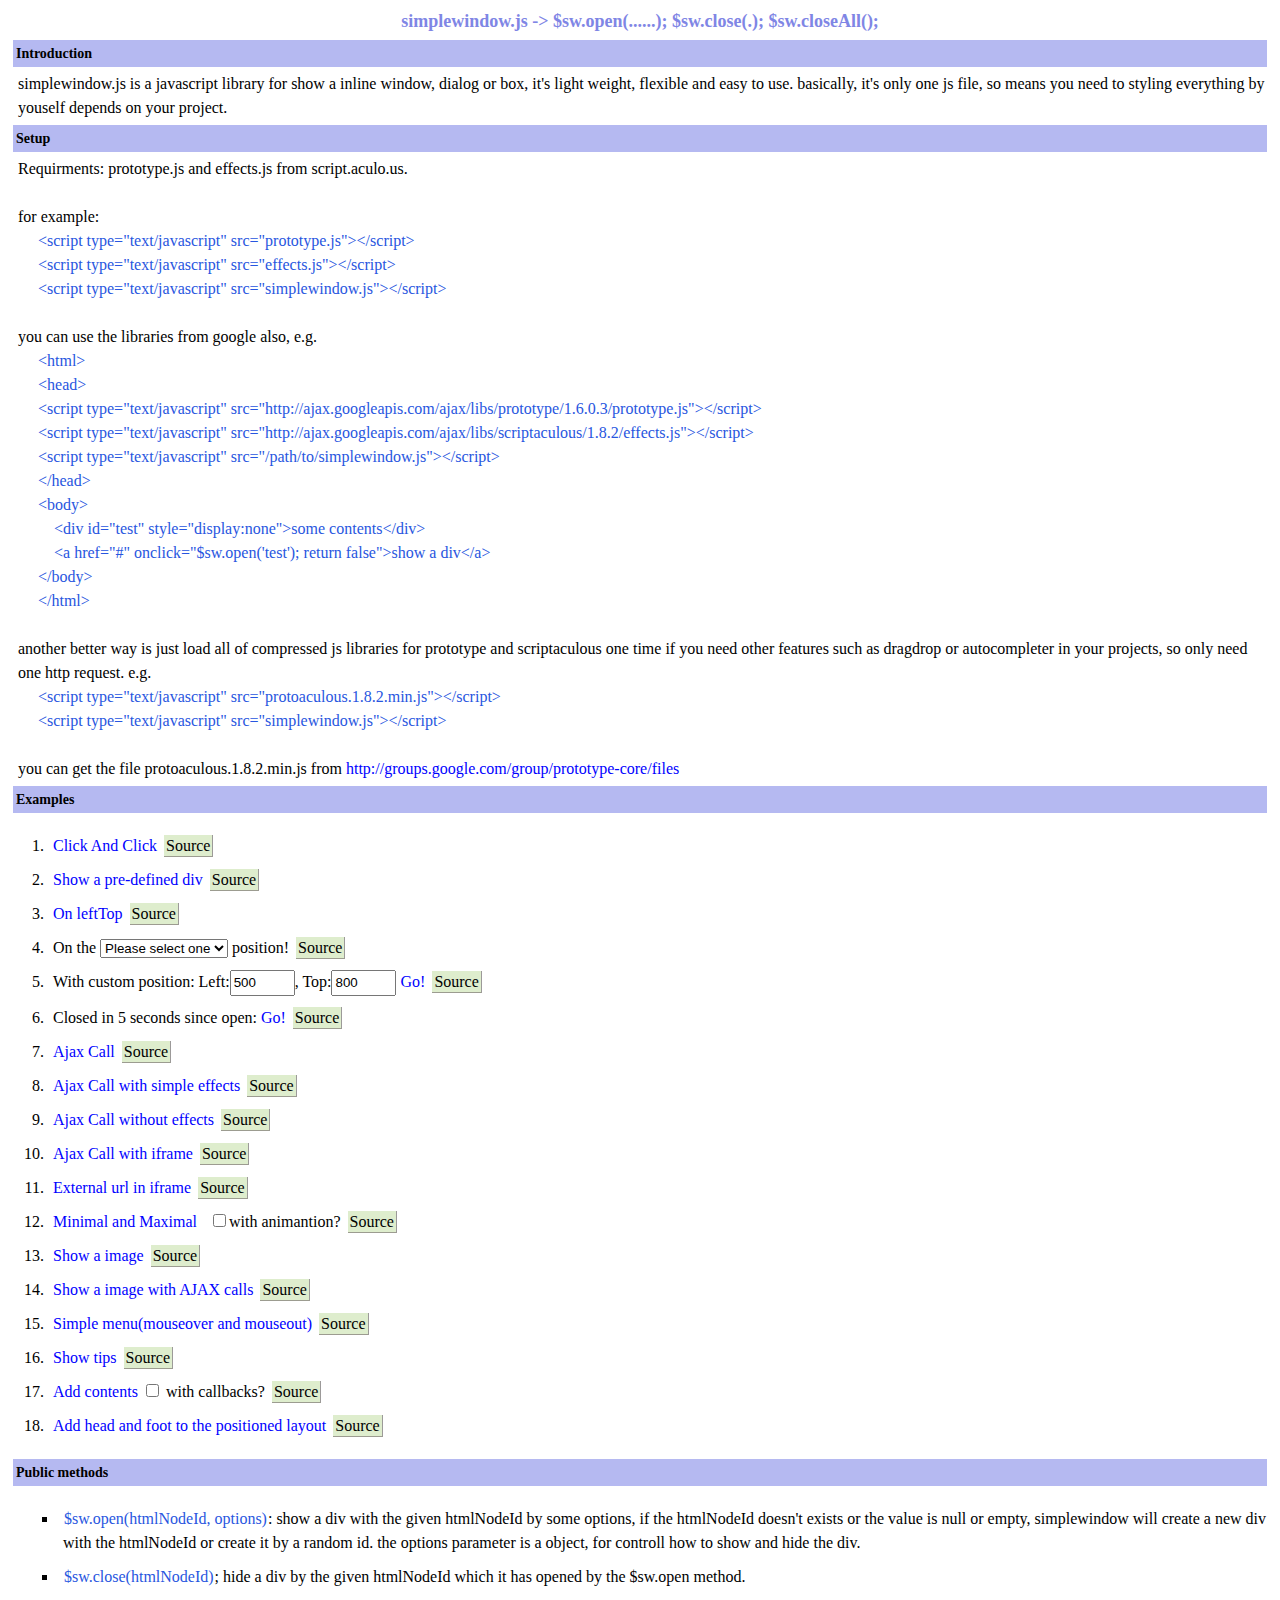
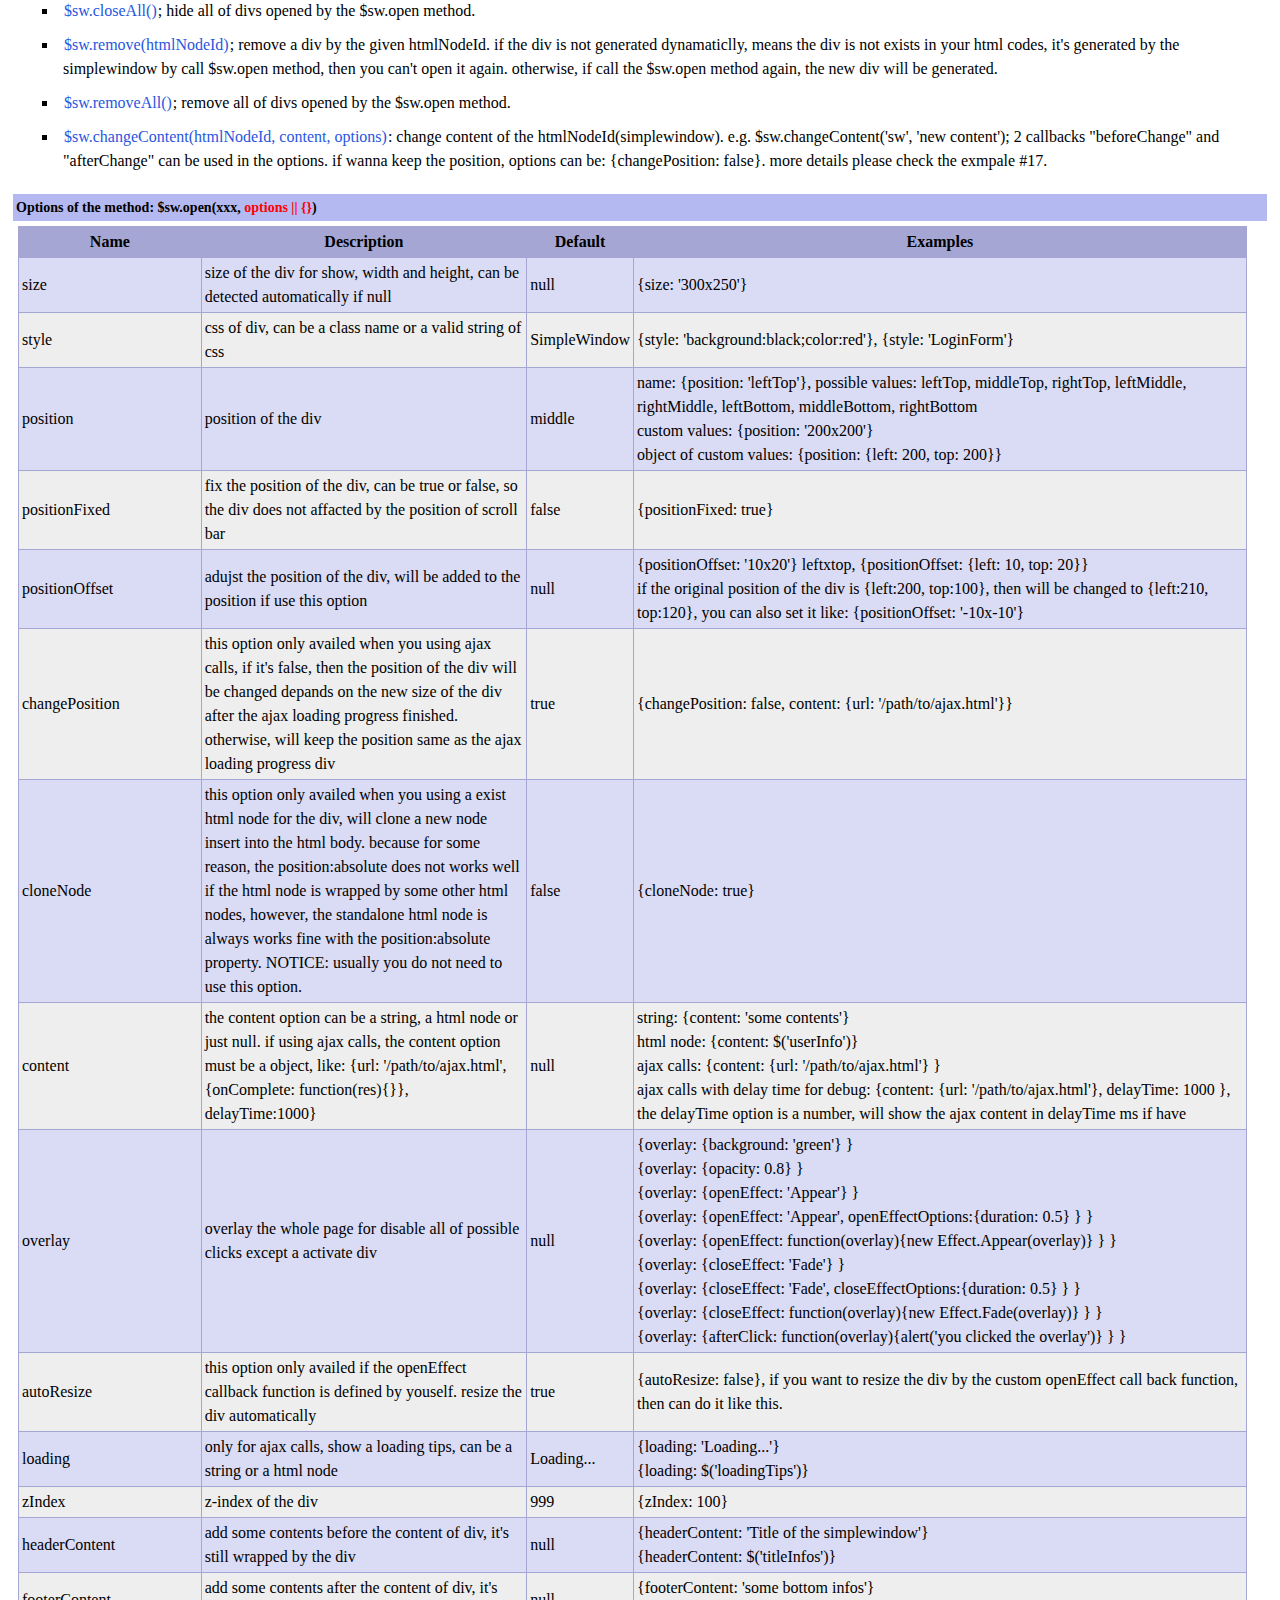
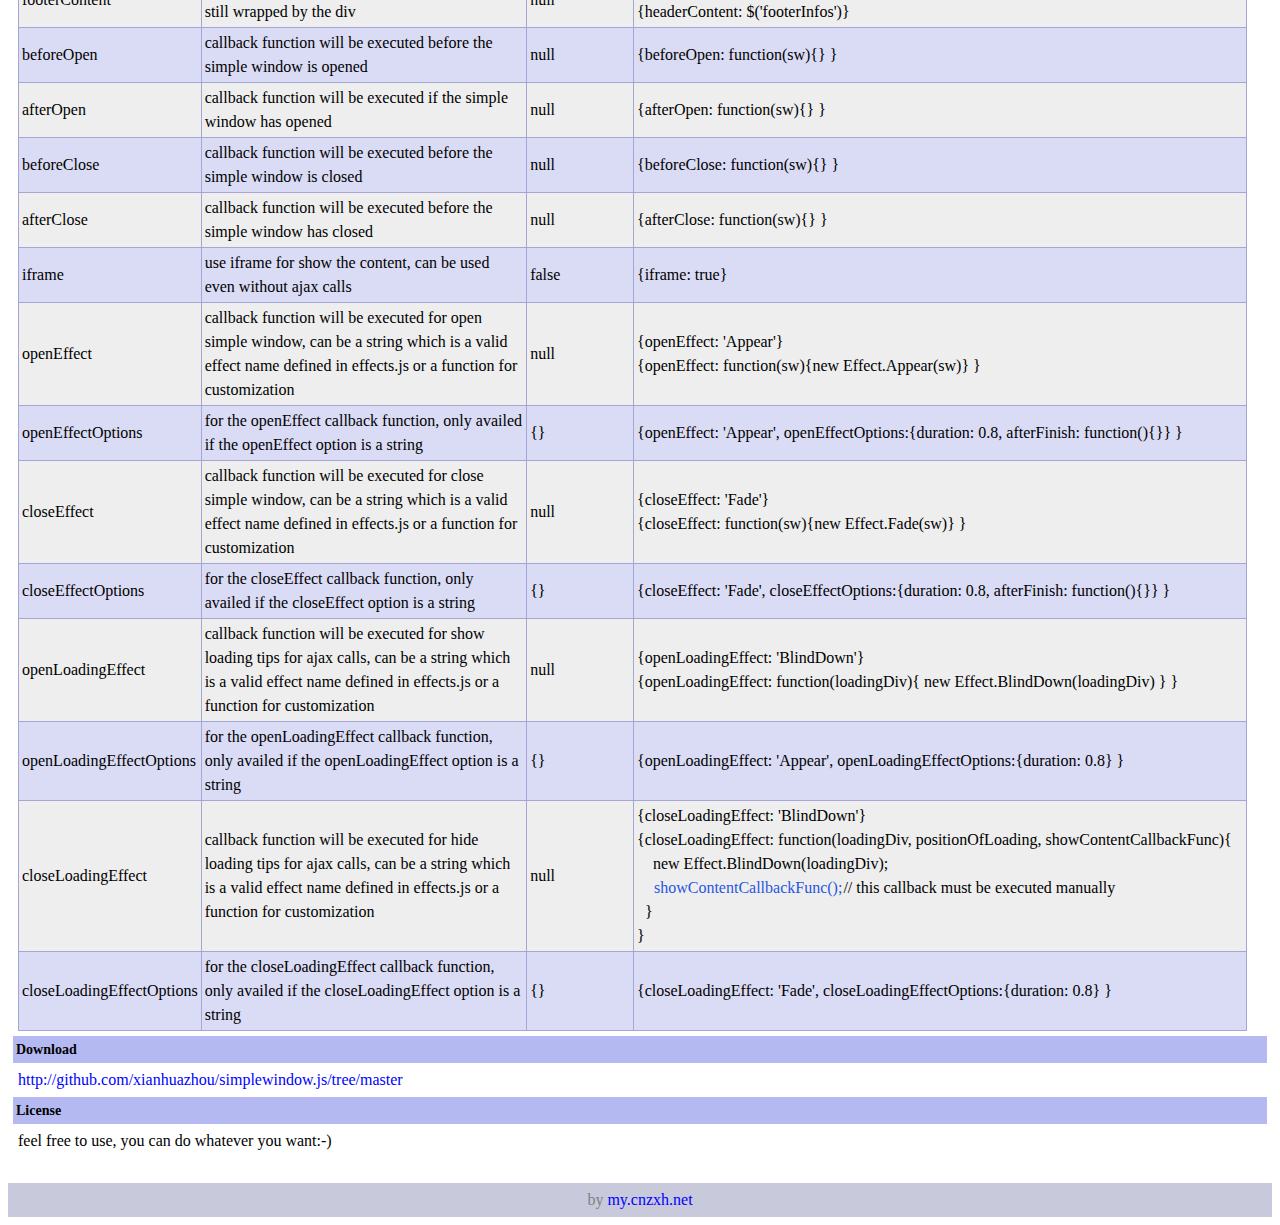
<file: index.html>
<!DOCTYPE html PUBLIC "-//W3C//DTD XHTML 1.0 Transitional//EN"
"http://www.w3.org/TR/xhtml1/DTD/xhtml1-transitional.dtd">
<html xmlns="http://www.w3.org/1999/xhtml" xml:lang="en" lang="en">
    <head>
        <meta http-equiv="Content-Type" content="text/html; charset=utf-8"/>
        <title>simplewindow.js library</title>
        <script type="text/javascript" src="lib/protoaculous.js"></script>
        <script type="text/javascript" src="lib/simplewindow.js"></script>
        <script type="text/javascript" src="lib/options.js"></script>
				<link href="examples/demo.css" media="screen" rel="stylesheet" type="text/css" />
    </head>
    <body>
			<div id="simplewindowHeader">simplewindow.js -&gt; $sw.open(......); $sw.close(.); $sw.closeAll();</div>
			<h3>Introduction</h3>
			<div class="content">simplewindow.js is a javascript library for show a inline window, dialog or box, it's light weight, flexible and easy to use. basically, it's only one js file, so means you need to styling everything by youself depends on your project.</div>
			<h3>Setup</h3>
			<div class="content">
				 Requirments: prototype.js and effects.js from script.aculo.us.<br /><br />
				 for example:
					 <div class="code">
						 &lt;script type="text/javascript" src="prototype.js"&gt;&lt;/script&gt;<br />
						 &lt;script type="text/javascript" src="effects.js"&gt;&lt;/script&gt;<br />
						 &lt;script type="text/javascript" src="simplewindow.js"&gt;&lt;/script&gt;<br /><br />
			     </div>
				   you can use the libraries from google also, e.g.<br />
					 <div class="code">
						 &lt;html&gt;<br />
						 &lt;head&gt;<br />
						 &lt;script type="text/javascript" src="http://ajax.googleapis.com/ajax/libs/prototype/1.6.0.3/prototype.js"&gt;&lt;/script&gt;<br />
						 &lt;script type="text/javascript" src="http://ajax.googleapis.com/ajax/libs/scriptaculous/1.8.2/effects.js"&gt;&lt;/script&gt;<br />
						 &lt;script type="text/javascript" src="/path/to/simplewindow.js"&gt;&lt;/script&gt;<br />
						 &lt;/head&gt;<br />
						 &lt;body&gt;<br />
						 &nbsp;&nbsp;&nbsp;&nbsp;&lt;div id="test" style="display:none"&gt;some contents&lt;/div&gt;<br />
						 &nbsp;&nbsp;&nbsp;&nbsp;&lt;a href="#" onclick="$sw.open('test'); return false"&gt;show a div&lt;/a&gt;<br />
						 &lt;/body&gt;<br />
						 &lt;/html&gt;<br /><br />
			     </div>

				 another better way is just load all of compressed js libraries for prototype and scriptaculous one time if you need other features such as dragdrop or autocompleter in your projects, so only need one http request. e.g.<br />

					 <div class="code">
						 &lt;script type="text/javascript" src="protoaculous.1.8.2.min.js"&gt;&lt;/script&gt;<br />
						 &lt;script type="text/javascript" src="simplewindow.js"&gt;&lt;/script&gt;<br /><br />
			     </div>
				 you can get the file protoaculous.1.8.2.min.js from <a href="http://groups.google.com/group/prototype-core/files">http://groups.google.com/group/prototype-core/files</a>
			</div>
			<h3>Examples</h3>
			<ul>
				<li>
					<a href="#" onclick="return _sw1();">Click And Click</a>
					<script type="text/javascript">
						function _sw1() {
							var id = 'sw_1'; 
							($(id) && $(id).visible()) ? 
									$sw.close(id) : 
									$sw.open(id, {content:'Hello, Welcome!'}); 
							return false;
						}
					</script>
					<label class="_source">Source</label>
				</li>
				<li>
				  <a href="#" onclick="$sw.open('sw_2');return false;">Show a pre-defined div</a>
					<div id="sw_2" style="display:none">
						this is a div with static content!<br />
						<a href="#" onclick="$sw.close('sw_2');return false;">Close</a>
					</div>
					<label class="_source">Source</label>
				</li>
				<li>
				  <a href="#" onclick="$sw.open('sw_3', {position: 'leftTop'});return false;">On leftTop</a>
					<div id="sw_3" style="display:none;color:red">
						Nice position, isn't it?<br />
						<a href="#" onclick="$sw.close('sw_3');return false;">Close</a>
					</div>
					<label class="_source">Source</label>
				</li>
				<li>
				  On the 
					<select size="1" onchange="if($F(this))$sw.open('sw_4', {position: $F(this)})">
						<option value="">Please select one</option>
						<option value="leftTop">leftTop</option>
						<option value="middleTop">middleTop</option>
						<option value="rightTop">rightTop</option>
						<option value="leftMiddle">leftMiddle</option>
						<option value="Middle">Middle</option>
						<option value="leftBottom">leftBottom</option>
						<option value="middleBottom">middleBottom</option>
						<option value="rightBottom">rightBottom</option>
					</select>
					position!
					<div id="sw_4" style="display:none;color:red">
						Nice position, isn't it?<br />
						<a href="#" onclick="$sw.close('sw_4');return false;">Close</a>
					</div>
					<label class="_source">Source</label>
				</li>
				<li>
				  With custom position:
				  Left:<input type="text" size="5" id="sw_5_left" value="500" />, 
				  Top:<input type="text" size="5" id="sw_5_top" value="800" />
				  <a href="#" onclick="$sw.open('sw_5', {position: $F('sw_5_left') + 'x' + $F('sw_5_top')});return false;">Go!</a>
					<div id="sw_5" style="display:none;color:red">
						Custom position example!<br />
						<a href="#" onclick="$sw.close('sw_5');return false;">Close</a>
					</div>
					<label class="_source">Source</label>
				</li>
				<li>
				  Closed in 5 seconds since open:
					<a href="#" onclick="return _sw6()">Go!</a>
					<div id="sw_6" style="display:none;color:red">
						Will be closed in <span id="_sw_6_times">5 seconds</span> automatically<br />
					</div>
					<script type="text/javascript">
						function _sw6() {

							// afterOpen callback function
							var afterOpen = function(sw){

							  // update the number of seconds	
								var si = setInterval(function(){
									var tm = $('_sw_6_times'), times = parseInt(tm.innerHTML) - 1;
									tm.update(times > 1 ? times + ' seconds' : times + ' second');
								}, 1000);

								// closed in 5 seconds
								setTimeout(function(){
									clearInterval(si);
									$sw.close(sw);
								}, 5000)
							};

							// open the window with callback function "afterOpen" and overlay
							$sw.open('sw_6', {
                afterOpen: afterOpen, 
								overlay: {
                  background: 'gray'
								}
							});

							return false;
						}
					</script>
					<label class="_source">Source</label>
				</li>
				<li>
				  <a href="#" onclick="return _sw7();">Ajax Call</a>
					<script type="text/javascript">
						function _sw7() {
							$sw.open('sw_7', {
								content: {url: 'examples/ajax_call.htm', delayTime: 1000},
								openLoadingEffect: 'Appear',
								autoResize: false,
								openEffect: function(sw, swPos, loadPos) {
								  var data = sw.innerHTML;
									sw.update('');
									sw.setStyle({
										width: loadPos.element.width + 'px', 
										height: loadPos.element.height + 'px'
									});
									new Effect.Morph(sw, {
										style: {
											width: swPos.element.width + 'px', 
											height: swPos.element.height + 'px'
										},
										afterFinish: function(){
											sw.update(data);
										}
									});
								},
								changePosition: false
							});
							return false;
						}
					</script>
					<label class="_source">Source</label>
				</li>
				<li>
				  <a href="#" onclick="return _sw8();">Ajax Call with simple effects</a>
					<script type="text/javascript">
						function _sw8() {
							$sw.open('sw_8', {
                content: {url: 'examples/ajax_call_with_simple_effects.htm', delayTime: 1000},
								openLoadingEffect: 'Appear',
								closeLoadingEffect: 'BlindUp',
								openEffect: 'BlindDown',
								closeEffect: 'Fade',
								changePosition: false
							});
							return false;
						}
					</script>
					<label class="_source">Source</label>
				</li>
				<li>
				  <a href="#" onclick="return _sw9();">Ajax Call without effects</a>
					<script type="text/javascript">
						function _sw9() {
							$sw.open('sw_9', {
                content: {url: 'examples/ajax_call_without_effects.htm', delayTime: 1000}
							});
							return false;
						}
					</script>
					<label class="_source">Source</label>
				</li>
				<li>
				  <a href="#" onclick="return _sw10();">Ajax Call with iframe</a>
					<script type="text/javascript">
						function _sw10() {
							$sw.open('sw_10', {
                content: {url: 'examples/ajax_call_with_iframe.htm', delayTime: 1000},
								size: '250x250',
							  iframe: true
							});
							return false;
						}
					</script>
					<label class="_source">Source</label>
				</li>
				<li>
				  <a href="#" onclick="return _sw11();">External url in iframe</a>
					<script type="text/javascript">
						function _sw11() {
							$sw.open('sw_11', {
                content: '<a href="#" onclick="$sw.close(\'sw_11\'); return false">Close</a>' +
								         '<iframe src="http://www.prototypejs.org" width="290" height="240"></iframe>',
								size: '300x270',
								openEffect: 'BlindDown',
								closeEffect: 'BlindUp'
							});
							return false;
						}
					</script>
					<label class="_source">Source</label>
				</li>
				<li>
				  <a href="#" onclick="return _sw12();">Minimal and Maximal</a>
					&nbsp;&nbsp;<input type="checkbox" id="sw_12_animation" value="1" />with animantion?
					<div id="sw_12" style="width:300px;height:250px;display:none;padding:0;border:0;background:#819ccd">
						<div style="padding:0;margin:auto;background:white;width:98%;height:98%">
							<div style="text-align:right; padding:3px; background:#cddee0;">
								<span id="sw_12_max"><a href="#" onclick="sw12Maximal();return false">+</a></span>
								<span id="sw_12_min" style="display:none"><a href="#" onclick="sw12Minimal();return false">-</a></span>
								<a href="#" onclick="$sw.close('sw_12'); return false">X</a>
							</div>
							<div style="text-align:center;">Have a nice day!</div>
  					</div>
					</div>
					<script type="text/javascript">
						// Please don't worry about these codes :-) just for show how to custom the simple window
					  // You can do any controllers as you want

					  // maximal
						function sw12Maximal() {
							$(document.body).setStyle({overflow: 'hidden'});
							var w = $('sw_12'), vp = document.viewport;
							var vpOffsets = vp.getScrollOffsets();
							$sw.sw12 = {
                dim: w.getDimensions(),
								offset: w.cumulativeOffset()
							}
							var sty = {
								left: vpOffsets.left + 'px',
								top: vpOffsets.top + 'px',
								width: vp.getWidth() + 'px',
								height: vp.getHeight() + 'px'
							}
							$F('sw_12_animation') ? 
								new Effect.Morph(w, {style: sty}):
								w.setStyle(sty);
							$('sw_12_min', 'sw_12_max').invoke('toggle');
						}

            // minimal
            function sw12Minimal() {
							var w = $('sw_12');
							var wInfo = $sw.sw12;
							var sty = {
								left: wInfo.offset.left + 'px',
								top: wInfo.offset.top + 'px',
								width: wInfo.dim.width + 'px',
								height: wInfo.dim.height + 'px'
							}
							$F('sw_12_animation') ? 
								new Effect.Morph(w, {style: sty}):
								w.setStyle(sty);
							$(document.body).setStyle({overflow: ''});
							$('sw_12_min', 'sw_12_max').invoke('toggle');
						}

            // handle the open and close events for the simple window
						function _sw12() {
							$sw.open('sw_12', {
                openEffect: 'Appear',
								closeEffect: function(sw) {

									// we need to reset the status for next open, 
									// just copy from the minimal function, it's not so good, right:-)
								  new Effect.Fade(sw, {afterFinish: function(){
										$(document.body).setStyle({overflow: ''});
										var wInfo = $sw.sw12;
										var sty = {
											left: wInfo.offset.left + 'px',
											top: wInfo.offset.top + 'px',
											width: wInfo.dim.width + 'px',
											height: wInfo.dim.height + 'px'
										}
										sw.setStyle(sty);
										$('sw_12_min', 'sw_12_max').invoke('toggle');
									}
								});
							}
						});
					  return false;
					}
					</script>
					<label class="_source">Source</label>
				</li>
				<li>
				  <a href="#" onclick="return _sw13();">Show a image</a>
					<div id="sw_13" style="display:none;margin:0;padding:0;background:#dbffb7">
						<img src="examples/images/view.jpg"/>
						<div style="display:none">
							<div style="padding:5px;text-align:center;width:290px">
								Nice view in Beijing, China.
								<div style="text-align:right">
									<a href="#" onclick="this.blur();$sw.close('sw_13');return false">X</a>
								</div>
							</div>
						</div>
					</div>
					<script type="text/javascript">
						function _sw13() {
							$sw.open('sw_13', {
                openEffect: function(sw) {
								  sw.setStyle({width:'', height:''}); // clean the fixed size
									new Effect.Appear(sw, {afterFinish: function(){
									  new Effect.SlideDown(sw.down('div'));
									}});
								},
								closeEffect: function(sw) {
								  new Effect.SlideUp(sw.down('div'), {afterFinish: function(){
											new Effect.Fade(sw);
										}
									});
								},
								overlay: {
								  background: '#7e8bc1',
									openEffect: 'BlindDown',
									closeEffect: function(ol) {
									  setTimeout(function(){new Effect.BlindUp(ol)}, 2000);
									},
									opacity: 0.9
								}
							});
							return false;
						}
					</script>
					<label class="_source">Source</label>
				</li>
				<li>
				  <a href="#" onclick="return _sw14();">Show a image with AJAX calls</a>
					<script type="text/javascript">
						function _sw14() {
							$sw.open('sw_14_ajax', {
								loading: '<div style="background:#ddeedd;text-align:center;color:red;width:300px;height:270px">Loading...</div>',
								size: '300x275',
								openLoadingEffect: 'BlindDown', 
								closeLoadingEffect: 'BlindUp', 
                content: {
                  url: 'examples/ajax_with_a_image.html',
									delayTime: 2000
								},
                openEffect: 'BlindDown', 
								closeEffect: function(sw) {
								  new Effect.Move(sw, {
                    x: -sw.getWidth(),
										y: sw.cumulativeOffset().top, 
										mode: 'absolute',
										afterFinish: function() {
										  sw.setStyle({display:'none'});
										}
									});
								}
							});
							return false
						}
					</script>
					<label class="_source">Source</label>
				</li>
				<li>
				  <a href="javascript:void(0)" onmouseover="return _sw15($(this));" onmouseout="$sw._sw15=0;_sw15_close();">Simple menu(mouseover and mouseout)</a>
					<style type="text/css">
						#sw_15 ul {
							margin: 0;
							padding: 0;
						}
						#sw_15 ul li {
							background: #deeddc;
							padding: 0;
							margin: 0;
							list-style: none;
							cursor: pointer;
							display: block;
						}
						#sw_15 ul li a {
							background: #d4ddf4;
							display: block;
							width: 100%;
							padding: 3px;
							padding-right: 0;
						}
						#sw_15 ul li a:hover {
							background: #c7ccd7;
							padding-bottom: 2px;
							border-bottom: 1px solid #b5bac4;
						}
					</style>
					<div id="sw_15" style="display:none;border:0;width:250px;margin:0;padding:0" onmouseover="$sw._sw15=1" onmouseout="$sw._sw15=0;_sw15_close()">
						<ul>
							<li><a href="javascript:void(0)">Prototype</a></li>
							<li><a href="javascript:void(0)">YUI</a></li>
							<li><a href="javascript:void(0)">Dojo</a></li>
							<li><a href="javascript:void(0)">Jquery</a></li>
						</ul>
					</div>
					<script type="text/javascript">
						function _sw15(handle) {
							$sw._sw15 = 1;
							var offset = handle.cumulativeOffset();
							$sw.open('sw_15', {
								position: {
									left: offset.left,
									top: offset.top + handle.getHeight()
								}
							});
						}
            function _sw15_close() {
							setTimeout(function(){
									if (!$sw._sw15) $sw.close('sw_15');
							}, 10);
						}
					</script>
					<label class="_source">Source</label>
				</li>
				<li>
				  <a href="javascript:void(0)" onmouseover="return _sw16($(this));" onmouseout="$sw.close('sw_16')">Show tips</a>
					<div id="sw_16" style="display:none;color:red;background:yellow">Show tips with effects<br />The effect can be changed...</div>
					<script type="text/javascript">
						function _sw16(handle) {

							// don't need to execute it if the tips is still showing...
							if ($sw.sw_16_showing) return;
							$sw.sw_16_showing = 1;
							var offset = handle.cumulativeOffset();

							$sw.open('sw_16', {
								position: {
								  left: offset.left,
									top: (offset.top - $('sw_16').getHeight() - 4)
								},

								// open
                openEffect: function(sw) {
								  new Effect.Grow(sw, {duration:0.5, afterFinish: function(){
										  $sw.sw_16_showing = 0;
										}
									});
								},

								// close
								closeEffect: function(sw) {
								  if ($sw.sw_16_hidding) return;
								  new Effect.Fade(sw, {duration:0.5, afterFinish: function(){
										  $sw.sw_16_hidding = 0;
										},
										afterStart: function(){
										  $sw.sw_16_hidding = 1;
										}
									});
								}
							});
						}
					</script>
					<label class="_source">Source</label>
				</li>
				<li>
				  <a href="#" onclick="return _sw17()">Add contents</a>
					<input type="checkbox" id="sw_17_callbacks" value="1" /> with callbacks?
					<div id="sw_17" style="display:none">
						just for test
						<br />
						the second line
						<br />
						<a href="#" onclick="return _sw17_addLine()">Add line</a>
						<a href="#" onclick="$sw.close('sw_17');return false">Close</a>
					</div>
					<script type="text/javascript">
						function _sw17() {
							$sw.open('sw_17');
							return false;
						}
            function _sw17_addLine() {
							var callbacks = {
								beforeChange: function(sw) {
									sw.setStyle({display:'none'});
								},
								afterChange: function(sw) {
									new Effect.Appear(sw);
								}
							};
							$sw.changeContent(
									'sw_17', 
									"new Date: " + (new Date()) + '<br />' + $('sw_17').innerHTML,
									$F('sw_17_callbacks') ? callbacks : {}
							);
							return false;
						}
					</script>
					<label class="_source">Source</label>
				</li>
				<li>
				  <a href="#" onclick="return _sw18()">Add head and foot to the positioned layout</a>
					<div style="position:absolute;left:300px;top:250px;width:150px;height:150px">
						<div id="sw_18" style="display:none"><div style="background:#dc990c;">main content here</div></div>
					</div>
					<script type="text/javascript">
						function _sw18() {
							$sw.open('sw_18', {
                headerContent: '<div style="background:yellow"><h2 style="margin:0;padding:5px;">Header</h2>',
								footerContent: '<div>Footer<a href="#" onclick="$sw.close(\'sw_18\');return false;">[x]</a></div></div>'
							});
							return false;
						}
					</script>
					<label class="_source">Source</label>
				</li>
			</ul>
			<h3>Public methods</h3>
			<div class="content">
				<ul id="methods">
					<li>
					  <span class="code">$sw.open(htmlNodeId, options)</span>: show a div with the given htmlNodeId by some options, if the htmlNodeId doesn't exists or the value is null or empty, simplewindow will create a new div with the htmlNodeId or create it by a random id. the options parameter is a object, for controll how to show and hide the div.
					</li>
					<li>
  					<span class="code">$sw.close(htmlNodeId)</span>; hide a div by the given htmlNodeId which it has opened by the $sw.open method.
					</li>
					<li>
  					<span class="code">$sw.closeAll()</span>; hide all of divs opened by the $sw.open method. 
					</li>
					<li>
  					<span class="code">$sw.remove(htmlNodeId)</span>; remove a div by the given htmlNodeId. if the div is not generated dynamaticlly, means the div is not exists in your html codes, it's generated by the simplewindow by call $sw.open method, then you can't open it again. otherwise, if call the $sw.open method again, the new div will be generated.
					</li>
					<li>
  					<span class="code">$sw.removeAll()</span>; remove all of divs opened by the $sw.open method.
					</li>
					<li>
					<span class="code">$sw.changeContent(htmlNodeId, content, options)</span>: change content of the htmlNodeId(simplewindow). e.g. $sw.changeContent('sw', 'new content'); 2 callbacks "beforeChange" and "afterChange" can be used in the options. if wanna keep the position, options can be: {changePosition: false}. more details please check the exmpale #17.
					</li>
				</ul>
			</div>
			<h3>Options of the method: $sw.open(xxx, <span style="color: red">options || {}</span>)</h3>
			<div class="content" id="Options"></div>
			<h3>Download</h3>
			<div class="content">
			  <a href="http://github.com/xianhuazhou/simplewindow.js/tree/master">http://github.com/xianhuazhou/simplewindow.js/tree/master</a>
		  </div>
			<h3>License</h3>
			<div class="content">feel free to use, you can do whatever you want:-)</div>
			<div id="simplewindow">by <a href="http://my.cnzxh.net">my.cnzxh.net</a></div>
			<script type="text/javascript">
				document.observe('dom:loaded', function(){
  				$$('a').each(function(it){it.observe('click', function(){this.blur()})});
					var demoSource = null;
					$$('label._source').each(function(label){
						label.observe('mouseover', function(){
							this.setStyle({background: '#cddaba'});
						}).observe('mouseout', function(){
							this.setStyle({background: '#deedcd'});
						});
						demoSource = $(label.parentNode).innerHTML.split('<label ').first().escapeHTML().gsub(/\t/, ' ').gsub(/\n\s{4}/, "\n ");	
						label.writeAttribute('demoSource', demoSource).observe('click', function(){
							this.blur();
							var content = '<div style="text-align:right; background:#d7f0c9;"><a href="#" onclick="$sw.close(\'swSource\');this.blur();return false;">X</a></div>' +
							'<textarea>' + this.readAttribute('demoSource') + '</textarea>'
							;
							$sw.open('swSource', {content: content, zIndex: 1000, openEffect: 'Appear', closeEffect: 'BlindUp', overlay: {background: 'blue', closeEffect: 'Fade', afterClick:function(){$sw.closeAll()} }});
						});
					});
			  });
			</script>
    </body>
</html>
</file>
<file: examples/demo.css>
* {
	line-height: 150%;
}
a {
	color: blue;
	text-decoration: none;
}
a:hover {
	color: red;
}
#o {
	border: 1px solid gray;
	padding: 0;
	background: #ddc;
}
#wrap {
	padding: 5px;
	border: 5px solid gray;
}
.SimpleWindow {
	border: 1px solid #9ca4d5;
	padding: 2px;
	background: white;
}
#swSource {
	width: 600px;
	height: 400px;
	overflow: auto;
	background: white;
}
#swSource textarea {
	border: 1px solid #909909;
	width: 590px;
	height: 370px;
}
ul li {
	margin: 0;
	padding: 5px;
	list-style: decimal;
	clear: both;
}
ul li label {
	margin-left: 3px;
	cursor: pointer;
	padding: 2px;
	background: #deedcd;
	border-bottom: 1px solid #9c9c90;
	border-right: 1px solid #9c9a99;
}

div.content {
	margin-left: 10px;
}

h3 {
	font-weight: bold;
	color: black;
	font-size: 14px;
	background: #b5b9f1;
	padding: 3px;
	margin: 5px;
}

#simplewindow {
	margin-top: 30px;
	text-align: center;
	color: gray;
	padding: 5px;
	background: #c8c9db;
}

#simplewindowHeader {
	text-align: center;
	font-weight: bold;
	color: #7f86e5;
	margin: 0 5px 0 5px;
	font-size: 18px;
}
.code {
	color: #2856e0; 
	margin-left: 20px
}
span.code {
	margin: 1px;
}

ul#methods li {
	list-style: square; 
}

#Options table {
	width: 98%;
	background: #a5a6d3;
}
#Options table tbody tr td.odd {
	padding: 3px;
}
#Options table tbody tr.even {
	background: #dadbf5;
}
#Options table tbody tr.odd {
	background: #eee;
}
#Options table thead tr th.examples {
	width: 50%;
}
</file>
